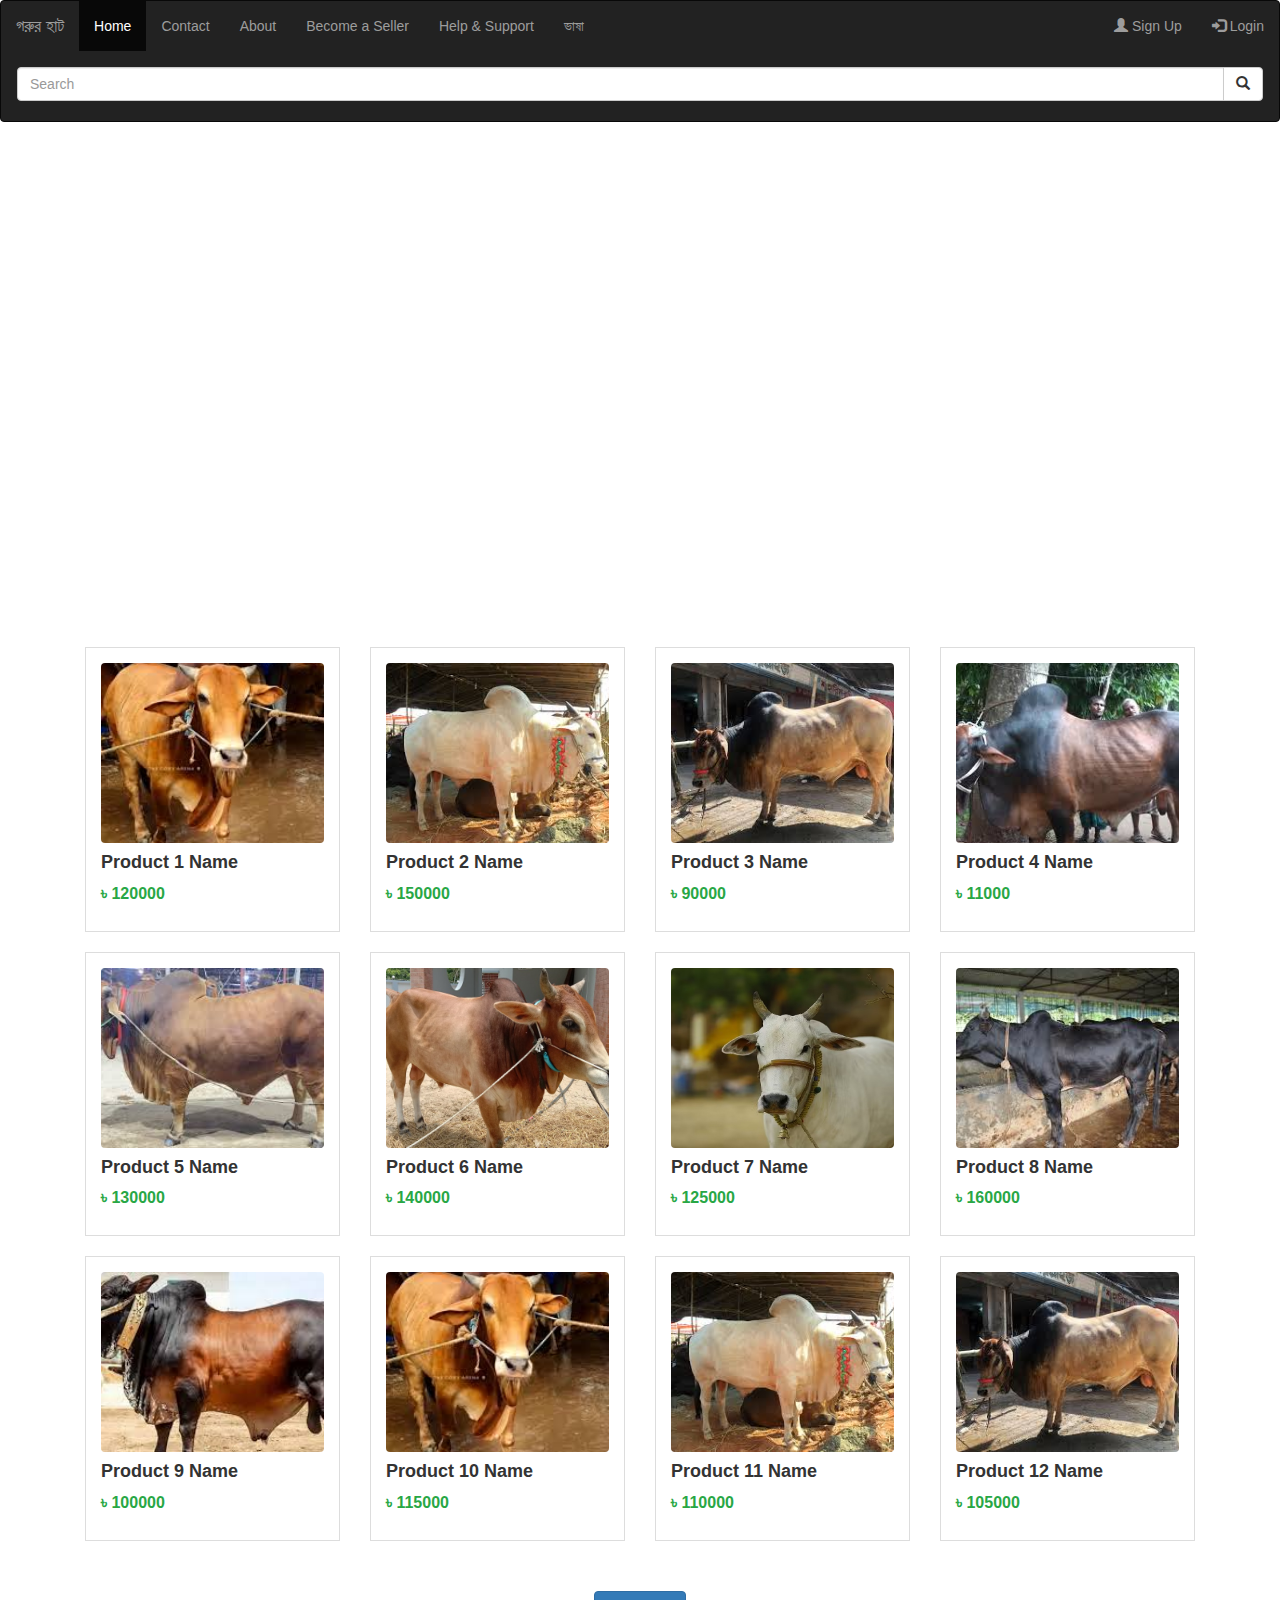
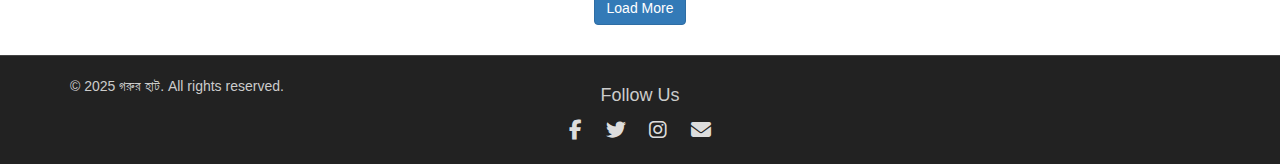
<file: index.html>
<!DOCTYPE html>
<html lang="en">
<head>
	<meta charset="UTF-8">
	<meta http-equiv="X-UA-Compatible" content="IE=edge">
	<meta name="viewport" content="width=device-width, initial-scale=1.0">
	<title>গরুর হাট</title>
	<link rel="stylesheet" href="style.css">
	<link rel="stylesheet" href="https://maxcdn.bootstrapcdn.com/bootstrap/3.4.1/css/bootstrap.min.css">
	<script src="https://ajax.googleapis.com/ajax/libs/jquery/3.7.1/jquery.min.js"></script>
	<script src="https://maxcdn.bootstrapcdn.com/bootstrap/3.4.1/js/bootstrap.min.js"></script>
	<link rel="shortcut icon" href="goruHat.jpg" type="image/x-icon">
	<link rel="stylesheet" href="https://cdnjs.cloudflare.com/ajax/libs/font-awesome/6.4.0/css/all.min.css" />
</head>
<body>
	<nav class="navbar navbar-inverse">
		<div class="container-fluid">
			<div class="navbar-header">
				<a class="navbar-brand" href="index.html">গরুর হাট</a>
			</div>
			<ul class="nav navbar-nav">
				<li class="active"><a href="index.html">Home</a></li>
				<li><a href="contact.html">Contact</a></li>
				<li><a href="about.html">About</a></li>
				<li><a href="becomeAseller.html">Become a Seller</a></li>
				<li><a href="helpSupport.html">Help & Support</a></li>
				<li><a href="#">ভাষা</a></li>
			</ul>
			<ul class="nav navbar-nav navbar-right">
  				<li><a href="#" data-toggle="modal" data-target="#signupModal"><span class="glyphicon glyphicon-user"></span> Sign Up</a></li>
  				<li><a href="#" data-toggle="modal" data-target="#loginModal"><span class="glyphicon glyphicon-log-in"></span> Login</a></li>
			</ul>

		</div>
		<form class="navbar navbar-brand" action="/action_page.php">
			<div class="input-group">
				<input type="text" class="form-control" placeholder="Search" name="search">
				<div class="input-group-btn">
					<button class="btn btn-default" type="submit">
						<i class="glyphicon glyphicon-search"></i>
					</button>
				</div>
			</div>
		</form>
	</nav>

	<div class="body">
		<!-- Advertisement -->
		<div class="advertizement">
			<iframe src="https://media0.giphy.com/media/v1.Y2lkPTc5MGI3NjExY296eWtrcDJhNGg1ZmR5ZTc3cGRqa3g1a3V3ZXljZnFtcHU2ZmppMyZlcD12MV9pbnRlcm5hbF9naWZfYnlfaWQmY3Q9Zw/XrbRIMmrPU5DsExb6o/giphy.gif" width="100%" height="500" frameborder="0" allowfullscreen></iframe>
		</div>

		<!-- Product Section -->
		<div class="products container">
			<div class="row">
				<!-- Repeatable Product Card -->
				<!-- Just replicate this block with different data for more items -->
				<!-- 12+ products shown, but only 12 visible at first -->
				<!-- Product cards (1 to 12 shown by script) -->
				<!-- Add as many as you want -->
				<div class="col-sm-3">
					<div class="product-card">
						<img class="image img-responsive" src="download (1).jpg" alt="Product 1">
						<h4 class="product-name">Product 1 Name</h4>
						<p class="product-price">৳ 120000</p>
					</div>
				</div>
				<div class="col-sm-3">
					<div class="product-card">
						<img class="image img-responsive" src="download (2).jpg" alt="Product 2">
						<h4 class="product-name">Product 2 Name</h4>
						<p class="product-price">৳ 150000</p>
					</div>
				</div>
				<div class="col-sm-3">
					<div class="product-card">
						<img class="image img-responsive" src="download (3).jpg" alt="Product 3">
						<h4 class="product-name">Product 3 Name</h4>
						<p class="product-price">৳ 90000</p>
					</div>
				</div>
				<div class="col-sm-3">
					<div class="product-card">
						<img class="image img-responsive" src="download (4).jpg" alt="Product 4">
						<h4 class="product-name">Product 4 Name</h4>
						<p class="product-price">৳ 11000</p>
					</div>
				</div>
				<div class="col-sm-3">
					<div class="product-card">
						<img class="image img-responsive" src="download.jpg" alt="Product 5">
						<h4 class="product-name">Product 5 Name</h4>
						<p class="product-price">৳ 130000</p>
					</div>
				</div>
				<div class="col-sm-3">
					<div class="product-card">
						<img class="image img-responsive" src="goru.jpeg" alt="Product 6">
						<h4 class="product-name">Product 6 Name</h4>
						<p class="product-price">৳ 140000</p>
					</div>
				</div>
				<div class="col-sm-3">
					<div class="product-card">
						<img class="image img-responsive" src="goru1.jpg" alt="Product 7">
						<h4 class="product-name">Product 7 Name</h4>
						<p class="product-price">৳ 125000</p>
					</div>
				</div>
				<div class="col-sm-3">
					<div class="product-card">
						<img class="image img-responsive" src="images (1).jpg" alt="Product 8">
						<h4 class="product-name">Product 8 Name</h4>
						<p class="product-price">৳ 160000</p>
					</div>
				</div>
				<div class="col-sm-3">
					<div class="product-card">
						<img class="image img-responsive" src="images.jpg" alt="Product 9">
						<h4 class="product-name">Product 9 Name</h4>
						<p class="product-price">৳ 100000</p>
					</div>
				</div>
				<div class="col-sm-3">
					<div class="product-card">
						<img class="image img-responsive" src="download (1).jpg" alt="Product 10">
						<h4 class="product-name">Product 10 Name</h4>
						<p class="product-price">৳ 115000</p>
					</div>
				</div>
				<div class="col-sm-3">
					<div class="product-card">
						<img class="image img-responsive" src="download (2).jpg" alt="Product 11">
						<h4 class="product-name">Product 11 Name</h4>
						<p class="product-price">৳ 110000</p>
					</div>
				</div>
				<div class="col-sm-3">
					<div class="product-card">
						<img class="image img-responsive" src="download (3).jpg" alt="Product 12">
						<h4 class="product-name">Product 12 Name</h4>
						<p class="product-price">৳ 105000</p>
					</div>
				</div>

				<div class="col-sm-3">
					<div class="product-card">
						<img class="image img-responsive" src="download (1).jpg" alt="Product 1">
						<h4 class="product-name">Product 1 Name</h4>
						<p class="product-price">৳ 120000</p>
					</div>
				</div>
				<div class="col-sm-3">
					<div class="product-card">
						<img class="image img-responsive" src="download (2).jpg" alt="Product 2">
						<h4 class="product-name">Product 2 Name</h4>
						<p class="product-price">৳ 150000</p>
					</div>
				</div>
				<div class="col-sm-3">
					<div class="product-card">
						<img class="image img-responsive" src="download (3).jpg" alt="Product 3">
						<h4 class="product-name">Product 3 Name</h4>
						<p class="product-price">৳ 90000</p>
					</div>
				</div>
				<div class="col-sm-3">
					<div class="product-card">
						<img class="image img-responsive" src="download (4).jpg" alt="Product 4">
						<h4 class="product-name">Product 4 Name</h4>
						<p class="product-price">৳ 11000</p>
					</div>
				</div>
				<div class="col-sm-3">
					<div class="product-card">
						<img class="image img-responsive" src="download.jpg" alt="Product 5">
						<h4 class="product-name">Product 5 Name</h4>
						<p class="product-price">৳ 130000</p>
					</div>
				</div>
				<div class="col-sm-3">
					<div class="product-card">
						<img class="image img-responsive" src="goru.jpeg" alt="Product 6">
						<h4 class="product-name">Product 6 Name</h4>
						<p class="product-price">৳ 140000</p>
					</div>
				</div>
				<div class="col-sm-3">
					<div class="product-card">
						<img class="image img-responsive" src="goru1.jpg" alt="Product 7">
						<h4 class="product-name">Product 7 Name</h4>
						<p class="product-price">৳ 125000</p>
					</div>
				</div>
				<div class="col-sm-3">
					<div class="product-card">
						<img class="image img-responsive" src="images (1).jpg" alt="Product 8">
						<h4 class="product-name">Product 8 Name</h4>
						<p class="product-price">৳ 160000</p>
					</div>
				</div>
				<div class="col-sm-3">
					<div class="product-card">
						<img class="image img-responsive" src="images.jpg" alt="Product 9">
						<h4 class="product-name">Product 9 Name</h4>
						<p class="product-price">৳ 100000</p>
					</div>
				</div>
				<div class="col-sm-3">
					<div class="product-card">
						<img class="image img-responsive" src="download (1).jpg" alt="Product 10">
						<h4 class="product-name">Product 10 Name</h4>
						<p class="product-price">৳ 115000</p>
					</div>
				</div>
				<div class="col-sm-3">
					<div class="product-card">
						<img class="image img-responsive" src="download (2).jpg" alt="Product 11">
						<h4 class="product-name">Product 11 Name</h4>
						<p class="product-price">৳ 110000</p>
					</div>
				</div>
				<div class="col-sm-3">
					<div class="product-card">
						<img class="image img-responsive" src="download (3).jpg" alt="Product 12">
						<h4 class="product-name">Product 12 Name</h4>
						<p class="product-price">৳ 105000</p>
					</div>
				</div>


				<div class="col-sm-3">
					<div class="product-card">
						<img class="image img-responsive" src="download (1).jpg" alt="Product 1">
						<h4 class="product-name">Product 1 Name</h4>
						<p class="product-price">৳ 120000</p>
					</div>
				</div>
				<div class="col-sm-3">
					<div class="product-card">
						<img class="image img-responsive" src="download (2).jpg" alt="Product 2">
						<h4 class="product-name">Product 2 Name</h4>
						<p class="product-price">৳ 150000</p>
					</div>
				</div>
				<div class="col-sm-3">
					<div class="product-card">
						<img class="image img-responsive" src="download (3).jpg" alt="Product 3">
						<h4 class="product-name">Product 3 Name</h4>
						<p class="product-price">৳ 90000</p>
					</div>
				</div>
				<div class="col-sm-3">
					<div class="product-card">
						<img class="image img-responsive" src="download (4).jpg" alt="Product 4">
						<h4 class="product-name">Product 4 Name</h4>
						<p class="product-price">৳ 11000</p>
					</div>
				</div>
				<div class="col-sm-3">
					<div class="product-card">
						<img class="image img-responsive" src="download.jpg" alt="Product 5">
						<h4 class="product-name">Product 5 Name</h4>
						<p class="product-price">৳ 130000</p>
					</div>
				</div>
				<div class="col-sm-3">
					<div class="product-card">
						<img class="image img-responsive" src="goru.jpeg" alt="Product 6">
						<h4 class="product-name">Product 6 Name</h4>
						<p class="product-price">৳ 140000</p>
					</div>
				</div>
				<div class="col-sm-3">
					<div class="product-card">
						<img class="image img-responsive" src="goru1.jpg" alt="Product 7">
						<h4 class="product-name">Product 7 Name</h4>
						<p class="product-price">৳ 125000</p>
					</div>
				</div>
				<div class="col-sm-3">
					<div class="product-card">
						<img class="image img-responsive" src="images (1).jpg" alt="Product 8">
						<h4 class="product-name">Product 8 Name</h4>
						<p class="product-price">৳ 160000</p>
					</div>
				</div>
				<div class="col-sm-3">
					<div class="product-card">
						<img class="image img-responsive" src="images.jpg" alt="Product 9">
						<h4 class="product-name">Product 9 Name</h4>
						<p class="product-price">৳ 100000</p>
					</div>
				</div>
				<div class="col-sm-3">
					<div class="product-card">
						<img class="image img-responsive" src="download (1).jpg" alt="Product 10">
						<h4 class="product-name">Product 10 Name</h4>
						<p class="product-price">৳ 115000</p>
					</div>
				</div>
				<div class="col-sm-3">
					<div class="product-card">
						<img class="image img-responsive" src="download (2).jpg" alt="Product 11">
						<h4 class="product-name">Product 11 Name</h4>
						<p class="product-price">৳ 110000</p>
					</div>
				</div>
				<div class="col-sm-3">
					<div class="product-card">
						<img class="image img-responsive" src="download (3).jpg" alt="Product 12">
						<h4 class="product-name">Product 12 Name</h4>
						<p class="product-price">৳ 105000</p>
					</div>
				</div>

				<!-- Add more products here if needed -->
			</div>
		</div>

		<!-- Load More Button -->
		<div class="text-center" style="margin: 30px;">
			<button id="loadMoreBtn" class="btn btn-primary">Load More</button>
		</div>
	</div>

	<footer class="footerPart">
		<div class="container">
			<div class="row" style="align-items:center;">
				<div class="col-sm-4">
					<p>© 2025 গরুর হাট. All rights reserved.</p>
				</div>
				<div class="col-sm-4 text-center">
					<h4 style="color:#ccc; margin-bottom:10px;">Follow Us</h4>
					<a href="https://facebook.com" target="_blank" class="social-icon"><i class="fab fa-facebook-f"></i></a>
					<a href="https://twitter.com" target="_blank" class="social-icon"><i class="fab fa-twitter"></i></a>
					<a href="https://instagram.com" target="_blank" class="social-icon"><i class="fab fa-instagram"></i></a>
					<a href="mailto:gorurhat0@gmail.com" class="social-icon"><i class="fas fa-envelope"></i></a>
				</div>
			</div>
		</div>
	</footer>

	<!-- Chatbot Modal -->
	<div id="chatbotModal" class="modal fade" tabindex="-1" role="dialog" aria-labelledby="chatbotModalLabel" aria-hidden="true">
		<div class="modal-dialog">
			<div class="modal-content">
				<div class="modal-header">
					<button type="button" class="close" data-dismiss="modal" aria-label="Close">&times;</button>
					<h4 class="modal-title" id="chatbotModalLabel"><i class="fas fa-robot"></i> Chat with Us</h4>
				</div>
				<div class="modal-body">
					<p>Hello! How can we assist you?</p>
					<form id="chatForm">
						<div class="form-group">
							<label for="userName">Your Name</label>
							<input type="text" id="userName" class="form-control" placeholder="Enter your name" required>
						</div>
						<div class="form-group">
							<label for="userMessage">Message</label>
							<textarea id="userMessage" class="form-control" rows="4" placeholder="Type your message..." required></textarea>
						</div>
					</form>
				</div>
				<div class="modal-footer">
					<button type="submit" form="chatForm" class="btn btn-primary">Send</button>
					<button type="button" class="btn btn-default" data-dismiss="modal">Close</button>
				</div>
			</div>
		</div>
	</div>


<!-- Sign Up Modal -->
<div id="signupModal" class="modal fade" role="dialog" tabindex="-1">
  <div class="modal-dialog">
    <div class="modal-content">
      <form>
        <div class="modal-header">
          <button type="button" class="close" data-dismiss="modal">&times;</button>
          <h4 class="modal-title">Sign Up</h4>
        </div>
        <div class="modal-body">
          <div class="form-group">
            <label>Full Name</label>
            <input type="text" class="form-control" placeholder="Enter your name" required>
          </div>
          <div class="form-group">
            <label>Email address</label>
            <input type="email" class="form-control" placeholder="Enter email" required>
          </div>
          <div class="form-group">
            <label>Mobile Number</label>
            <input type="tel" class="form-control" placeholder="01XXXXXXXXX" required>
          </div>
          <div class="form-group">
            <label>Create Password</label>
            <input type="password" class="form-control" placeholder="Create a password" required>
          </div>
          <div class="form-group">
            <label>Confirm Password</label>
            <input type="password" class="form-control" placeholder="Confirm your password" required>
          </div>
        </div>
        <div class="modal-footer">
          <button type="submit" class="btn btn-success">Sign Up</button>
          <button type="button" class="btn btn-link" data-toggle="modal" data-target="#loginModal" data-dismiss="modal">Already have an account? Login</button>
          <button type="button" class="btn btn-default" data-dismiss="modal">Close</button>
        </div>
      </form>
    </div>
  </div>
</div>

<!-- Login Modal -->
<div id="loginModal" class="modal fade" role="dialog" tabindex="-1">
  <div class="modal-dialog">
    <div class="modal-content">
      <form>
        <div class="modal-header">
          <button type="button" class="close" data-dismiss="modal">&times;</button>
          <h4 class="modal-title">Login</h4>
        </div>
        <div class="modal-body">
          <div class="form-group">
            <label>Email or Phone</label>
            <input type="text" class="form-control" placeholder="Enter email or phone" required>
          </div>
          <div class="form-group">
            <label>Password</label>
            <input type="password" class="form-control" placeholder="Enter password" required>
          </div>
        </div>
        <div class="modal-footer">
          <button type="submit" class="btn btn-primary">Login</button>
          <button type="button" class="btn btn-link" data-toggle="modal" data-target="#signupModal" data-dismiss="modal">Don't have an account? Sign Up</button>
          <button type="button" class="btn btn-default" data-dismiss="modal">Close</button>
        </div>
      </form>
    </div>
  </div>
</div>



	<!-- Load More Script -->
	<script>
		$(document).ready(function () {
			let productsPerPage = 12;
			let currentShown = productsPerPage;

			$('.product-card').parent().hide();
			$('.product-card').parent().slice(0, productsPerPage).show();

			$('#loadMoreBtn').click(function () {
				$('.product-card').parent().slice(currentShown, currentShown + productsPerPage).slideDown();
				currentShown += productsPerPage;

				if (currentShown >= $('.product-card').length) {
					$('#loadMoreBtn').fadeOut();
				}
			});
		});
	</script>

	<!-- Chat Form Script -->
	<script>
		$(document).ready(function () {
			$('#chatbotBtn').click(function () {
				$('#chatbotModal').modal('show');
			});

			$('#chatForm').submit(function (e) {
				e.preventDefault();
				var name = $('#userName').val().trim();
				var message = $('#userMessage').val().trim();

				if (name && message) {
					alert('Thank you, ' + name + '! Your message has been sent.');
					$('#chatForm')[0].reset();
					$('#chatbotModal').modal('hide');
				} else {
					alert('Please fill out both fields.');
				}
			});
		});
	</script>

</body>
</html>
</file>
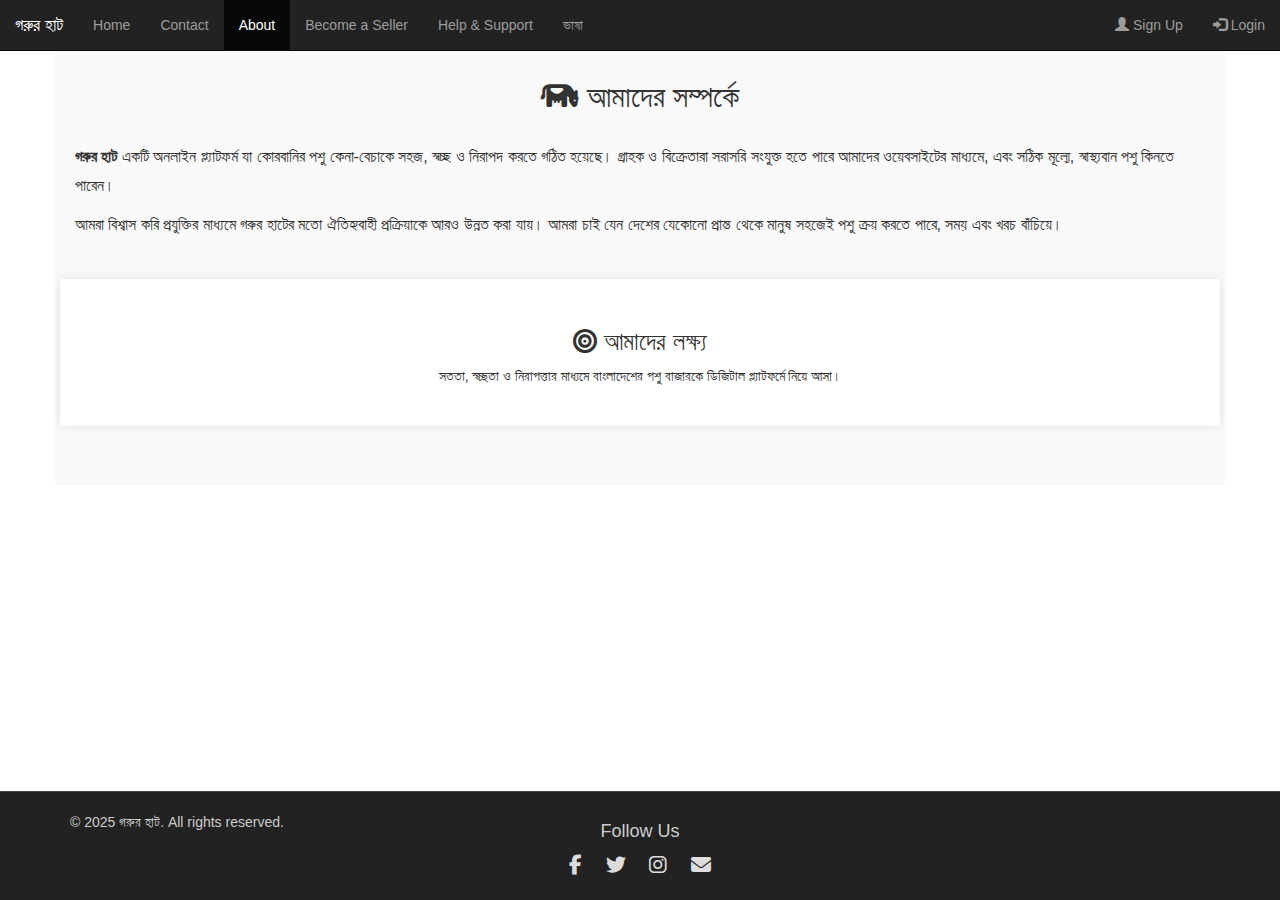
<file: about.html>
<!DOCTYPE html>
<html lang="bn">
<head>
    <meta charset="UTF-8">
    <title>About Us | গরুর হাট</title>
    <meta name="viewport" content="width=device-width, initial-scale=1">
    <link rel="shortcut icon" href="goruHat.jpg" type="image/x-icon">
    <link rel="stylesheet" href="https://maxcdn.bootstrapcdn.com/bootstrap/3.4.1/css/bootstrap.min.css">
    <link rel="stylesheet" href="https://cdnjs.cloudflare.com/ajax/libs/font-awesome/6.4.0/css/all.min.css">
    <link rel="stylesheet" href="styleA.css">
</head>
<body>

<!-- Navbar -->
<nav class="navbar navbar-inverse navbar-fixed-top">
	<div class="container-fluid">
		<div class="navbar-header">
			<a class="navbar-brand" href="index.html">গরুর হাট</a>
		</div>
		<ul class="nav navbar-nav">
			<li><a href="index.html">Home</a></li>
			<li><a href="contact.html">Contact</a></li>
			<li class="active"><a href="#">About</a></li>
			<li><a href="becomeAseller.html">Become a Seller</a></li>
			<li><a href="helpSupport.html">Help & Support</a></li>
			<li><a href="#">ভাষা</a></li>
		</ul>
        <ul class="nav navbar-nav navbar-right">
  				<li><a href="#" data-toggle="modal" data-target="#signupModal"><span class="glyphicon glyphicon-user"></span> Sign Up</a></li>
  				<li><a href="#" data-toggle="modal" data-target="#loginModal"><span class="glyphicon glyphicon-log-in"></span> Login</a></li>
			</ul>
	</div>
</nav>

<!-- About Section -->
<div class="container about-section">
    <h2 class="text-center"><i class="fas fa-cow"></i> আমাদের সম্পর্কে</h2>
    <div class="row">
        <div class="col-md-12 about-content">
            <p><strong>গরুর হাট</strong> একটি অনলাইন প্ল্যাটফর্ম যা কোরবানির পশু কেনা-বেচাকে সহজ, স্বচ্ছ ও নিরাপদ করতে গঠিত হয়েছে। গ্রাহক ও বিক্রেতারা সরাসরি সংযুক্ত হতে পারে আমাদের ওয়েবসাইটের মাধ্যমে, এবং সঠিক মূল্যে, স্বাস্থ্যবান পশু কিনতে পারেন।</p>

            <p>আমরা বিশ্বাস করি প্রযুক্তির মাধ্যমে গরুর হাটের মতো ঐতিহ্যবাহী প্রক্রিয়াকে আরও উন্নত করা যায়। আমরা চাই যেন দেশের যেকোনো প্রান্ত থেকে মানুষ সহজেই পশু ক্রয় করতে পারে, সময় এবং খরচ বাঁচিয়ে।</p>
        </div>
    </div>

    <div class="row mission-box text-center">
        <h3><i class="fas fa-bullseye"></i> আমাদের লক্ষ্য</h3>
        <p>সততা, স্বচ্ছতা ও নিরাপত্তার মাধ্যমে বাংলাদেশের পশু বাজারকে ডিজিটাল প্ল্যাটফর্মে নিয়ে আসা।</p>
    </div>
</div>

<!-- Footer -->
<footer class="footerPart">
		<div class="container">
			<div class="row" style="align-items:center;">
				<div class="col-sm-4">
					<p>© 2025 গরুর হাট. All rights reserved.</p>
				</div>
				<div class="col-sm-4 text-center">
					<h4 style="color:#ccc; margin-bottom:10px;">Follow Us</h4>
					<a href="https://facebook.com" target="_blank" class="social-icon"><i class="fab fa-facebook-f"></i></a>
					<a href="https://twitter.com" target="_blank" class="social-icon"><i class="fab fa-twitter"></i></a>
					<a href="https://instagram.com" target="_blank" class="social-icon"><i class="fab fa-instagram"></i></a>
					<a href="mailto:gorurhat0@gmail.com" class="social-icon"><i class="fas fa-envelope"></i></a>
				</div>
			</div>
		</div>
	</footer>

    <!-- Sign Up Modal -->
<div id="signupModal" class="modal fade" role="dialog" tabindex="-1">
  <div class="modal-dialog">
    <div class="modal-content">
      <form>
        <div class="modal-header">
          <button type="button" class="close" data-dismiss="modal">&times;</button>
          <h4 class="modal-title">Sign Up</h4>
        </div>
        <div class="modal-body">
          <div class="form-group">
            <label>Full Name</label>
            <input type="text" class="form-control" placeholder="Enter your name" required>
          </div>
          <div class="form-group">
            <label>Email address</label>
            <input type="email" class="form-control" placeholder="Enter email" required>
          </div>
          <div class="form-group">
            <label>Mobile Number</label>
            <input type="tel" class="form-control" placeholder="01XXXXXXXXX" required>
          </div>
          <div class="form-group">
            <label>Create Password</label>
            <input type="password" class="form-control" placeholder="Create a password" required>
          </div>
          <div class="form-group">
            <label>Confirm Password</label>
            <input type="password" class="form-control" placeholder="Confirm your password" required>
          </div>
        </div>
        <div class="modal-footer">
          <button type="submit" class="btn btn-success">Sign Up</button>
          <button type="button" class="btn btn-link" data-toggle="modal" data-target="#loginModal" data-dismiss="modal">Already have an account? Login</button>
          <button type="button" class="btn btn-default" data-dismiss="modal">Close</button>
        </div>
      </form>
    </div>
  </div>
</div>

<!-- Login Modal -->
<div id="loginModal" class="modal fade" role="dialog" tabindex="-1">
  <div class="modal-dialog">
    <div class="modal-content">
      <form>
        <div class="modal-header">
          <button type="button" class="close" data-dismiss="modal">&times;</button>
          <h4 class="modal-title">Login</h4>
        </div>
        <div class="modal-body">
          <div class="form-group">
            <label>Email or Phone</label>
            <input type="text" class="form-control" placeholder="Enter email or phone" required>
          </div>
          <div class="form-group">
            <label>Password</label>
            <input type="password" class="form-control" placeholder="Enter password" required>
          </div>
        </div>
        <div class="modal-footer">
          <button type="submit" class="btn btn-primary">Login</button>
          <button type="button" class="btn btn-link" data-toggle="modal" data-target="#signupModal" data-dismiss="modal">Don't have an account? Sign Up</button>
          <button type="button" class="btn btn-default" data-dismiss="modal">Close</button>
        </div>
      </form>
    </div>
  </div>
</div>


<!-- Scripts -->
<script src="https://ajax.googleapis.com/ajax/libs/jquery/3.7.1/jquery.min.js"></script>
<script src="https://maxcdn.bootstrapcdn.com/bootstrap/3.4.1/js/bootstrap.min.js"></script>

</body>
</html>
</file>
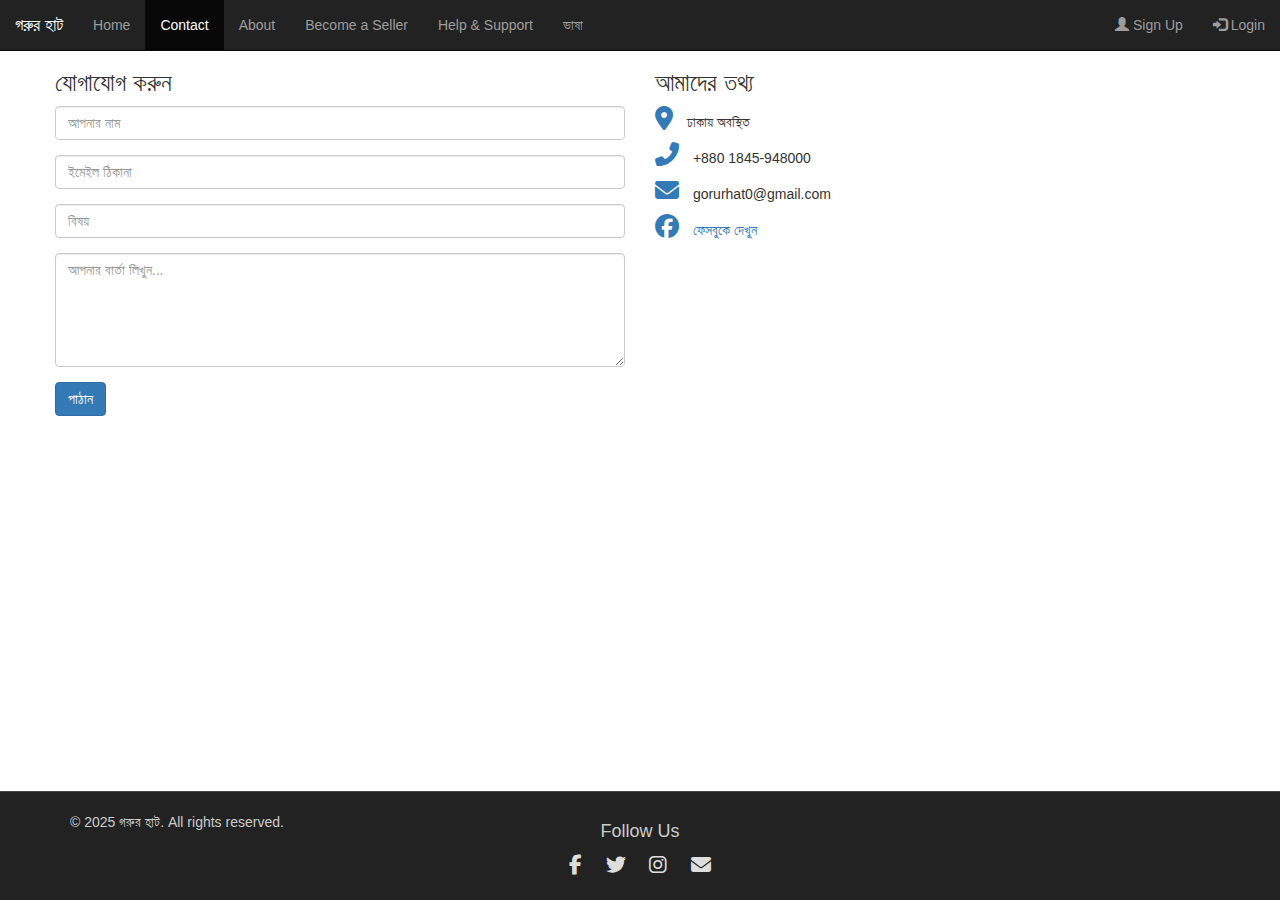
<file: contact.html>
<!DOCTYPE html>
<html lang="bn">
<head>
    <meta charset="UTF-8">
    <title>Contact Us | গরুর হাট</title>
    <meta name="viewport" content="width=device-width, initial-scale=1">
    <link rel="shortcut icon" href="goruHat.jpg" type="image/x-icon">
    <link rel="stylesheet" href="https://maxcdn.bootstrapcdn.com/bootstrap/3.4.1/css/bootstrap.min.css">
    <link rel="stylesheet" href="https://cdnjs.cloudflare.com/ajax/libs/font-awesome/6.4.0/css/all.min.css">
    <link rel="stylesheet" href="styleC.css">
</head>
<body>

<!-- Navbar -->
<nav class="navbar navbar-inverse navbar-fixed-top">
	<div class="container-fluid">
		<div class="navbar-header">
			<a class="navbar-brand" href="index.html">গরুর হাট</a>
		</div>
		<ul class="nav navbar-nav">
			<li><a href="index.html">Home</a></li>
			<li class="active"><a href="contact.html">Contact</a></li>
			<li><a href="about.html">About</a></li>
			<li><a href="becomeAseller.html">Become a Seller</a></li>
			<li><a href="helpSupport.html">Help & Support</a></li>
			<li><a href="#">ভাষা</a></li>
		</ul>
        <ul class="nav navbar-nav navbar-right">
  				<li><a href="#" data-toggle="modal" data-target="#signupModal"><span class="glyphicon glyphicon-user"></span> Sign Up</a></li>
  				<li><a href="#" data-toggle="modal" data-target="#loginModal"><span class="glyphicon glyphicon-log-in"></span> Login</a></li>
			</ul>
	</div>
</nav>

<!-- Contact Section -->
<div class="container contact-section">
    <div class="row">
        <div class="col-md-6">
            <h3>যোগাযোগ করুন</h3>
            <form id="contactForm">
                <input type="text" name="name" class="form-control" placeholder="আপনার নাম" required>
                <input type="email" name="email" class="form-control" placeholder="ইমেইল ঠিকানা" required>
                <input type="text" name="subject" class="form-control" placeholder="বিষয়" required>
                <textarea name="message" class="form-control" rows="5" placeholder="আপনার বার্তা লিখুন..." required></textarea>
                <button type="submit" class="btn btn-primary">পাঠান</button>
            </form>

            <div id="formMessage" style="margin-top:10px;"></div>

        </div>
        <div class="col-md-6 contact-info">
            <h3>আমাদের তথ্য</h3>
            <p><i class="fas fa-map-marker-alt"></i> ঢাকায় অবস্থিত</p>
            <p><i class="fas fa-phone-alt"></i> +880 1845-948000</p>
            <p><i class="fas fa-envelope"></i> gorurhat0@gmail.com</p>
            <p><i class="fab fa-facebook"></i> <a href="https://facebook.com" target="_blank">ফেসবুকে দেখুন</a></p>
        </div>
    </div>
</div>

<!-- Footer -->
<footer class="footerPart">
		<div class="container">
			<div class="row" style="align-items:center;">
				<div class="col-sm-4">
					<p>© 2025 গরুর হাট. All rights reserved.</p>
				</div>
				<div class="col-sm-4 text-center">
					<h4 style="color:#ccc; margin-bottom:10px;">Follow Us</h4>
					<a href="https://facebook.com" target="_blank" class="social-icon"><i class="fab fa-facebook-f"></i></a>
					<a href="https://twitter.com" target="_blank" class="social-icon"><i class="fab fa-twitter"></i></a>
					<a href="https://instagram.com" target="_blank" class="social-icon"><i class="fab fa-instagram"></i></a>
					<a href="mailto:gorurhat0@gmail.com" class="social-icon"><i class="fas fa-envelope"></i></a>
				</div>
			</div>
		</div>
	</footer>

<!-- Sign Up Modal -->
<div id="signupModal" class="modal fade" role="dialog" tabindex="-1">
  <div class="modal-dialog">
    <div class="modal-content">
      <form>
        <div class="modal-header">
          <button type="button" class="close" data-dismiss="modal">&times;</button>
          <h4 class="modal-title">Sign Up</h4>
        </div>
        <div class="modal-body">
          <div class="form-group">
            <label>Full Name</label>
            <input type="text" class="form-control" placeholder="Enter your name" required>
          </div>
          <div class="form-group">
            <label>Email address</label>
            <input type="email" class="form-control" placeholder="Enter email" required>
          </div>
          <div class="form-group">
            <label>Mobile Number</label>
            <input type="tel" class="form-control" placeholder="01XXXXXXXXX" required>
          </div>
          <div class="form-group">
            <label>Create Password</label>
            <input type="password" class="form-control" placeholder="Create a password" required>
          </div>
          <div class="form-group">
            <label>Confirm Password</label>
            <input type="password" class="form-control" placeholder="Confirm your password" required>
          </div>
        </div>
        <div class="modal-footer">
          <button type="submit" class="btn btn-success">Sign Up</button>
          <button type="button" class="btn btn-link" data-toggle="modal" data-target="#loginModal" data-dismiss="modal">Already have an account? Login</button>
          <button type="button" class="btn btn-default" data-dismiss="modal">Close</button>
        </div>
      </form>
    </div>
  </div>
</div>

<!-- Login Modal -->
<div id="loginModal" class="modal fade" role="dialog" tabindex="-1">
  <div class="modal-dialog">
    <div class="modal-content">
      <form>
        <div class="modal-header">
          <button type="button" class="close" data-dismiss="modal">&times;</button>
          <h4 class="modal-title">Login</h4>
        </div>
        <div class="modal-body">
          <div class="form-group">
            <label>Email or Phone</label>
            <input type="text" class="form-control" placeholder="Enter email or phone" required>
          </div>
          <div class="form-group">
            <label>Password</label>
            <input type="password" class="form-control" placeholder="Enter password" required>
          </div>
        </div>
        <div class="modal-footer">
          <button type="submit" class="btn btn-primary">Login</button>
          <button type="button" class="btn btn-link" data-toggle="modal" data-target="#signupModal" data-dismiss="modal">Don't have an account? Sign Up</button>
          <button type="button" class="btn btn-default" data-dismiss="modal">Close</button>
        </div>
      </form>
    </div>
  </div>
</div>


<!-- Scripts -->
<script src="https://ajax.googleapis.com/ajax/libs/jquery/3.7.1/jquery.min.js"></script>
<script src="https://maxcdn.bootstrapcdn.com/bootstrap/3.4.1/js/bootstrap.min.js"></script>

<script>
    $('#contactForm').on('submit', function (e) {
    e.preventDefault();

    $.ajax({
        type: 'POST',
        url: 'sendMail.php',
        data: $(this).serialize(),
        success: function (response) {
            if (response.trim() === "success") {
                alert('আপনার বার্তা সফলভাবে পাঠানো হয়েছে!');
                $('#contactForm')[0].reset();
            } else if (response.trim() === "missing_fields") {
                alert("সব ঘর পূরণ করুন।");
            } else if (response.trim() === "mail_error") {
                alert("ইমেইল পাঠাতে সমস্যা হয়েছে।");
            } else {
                alert('সার্ভারে সমস্যা হয়েছে। অনুগ্রহ করে পরে আবার চেষ্টা করুন।');
            }
        },
        error: function () {
            alert('সার্ভারে সমস্যা হয়েছে। অনুগ্রহ করে পরে আবার চেষ্টা করুন।');
        }
    });
    });


</script>


</body>
</html>
</file>
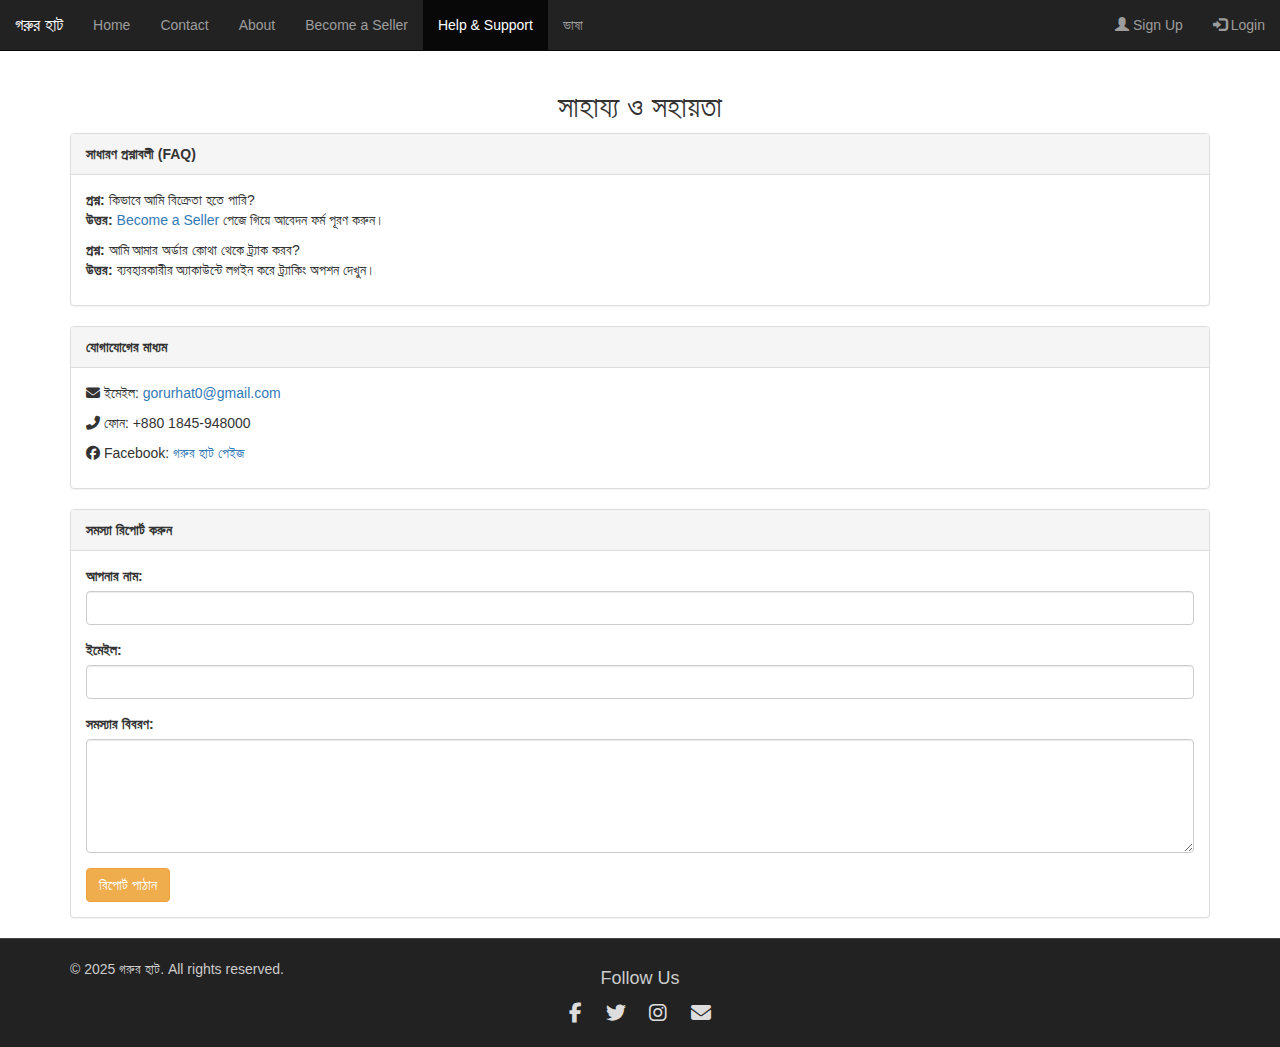
<file: helpSupport.html>
<!DOCTYPE html>
<html lang="bn">
<head>
    <meta charset="UTF-8">
    <title>Help & Support | গরুর হাট</title>
    <meta name="viewport" content="width=device-width, initial-scale=1">
    <link rel="shortcut icon" href="goruHat.jpg" type="image/x-icon">
    <link rel="stylesheet" href="https://maxcdn.bootstrapcdn.com/bootstrap/3.4.1/css/bootstrap.min.css">
    <link rel="stylesheet" href="https://cdnjs.cloudflare.com/ajax/libs/font-awesome/6.4.0/css/all.min.css">
    <link rel="stylesheet" href="styleC.css">
</head>
<body>

<!-- Navbar -->
<nav class="navbar navbar-inverse navbar-fixed-top">
	<div class="container-fluid">
		<div class="navbar-header">
			<a class="navbar-brand" href="index.html">গরুর হাট</a>
		</div>
		<ul class="nav navbar-nav">
			<li><a href="index.html">Home</a></li>
			<li><a href="contact.html">Contact</a></li>
			<li><a href="about.html">About</a></li>
			<li><a href="becomeAseller.html">Become a Seller</a></li>
			<li class="active"><a href="helpSupport.html">Help & Support</a></li>
			<li><a href="#">ভাষা</a></li>
		</ul>
        <ul class="nav navbar-nav navbar-right">
  			<li><a href="#" data-toggle="modal" data-target="#signupModal"><span class="glyphicon glyphicon-user"></span> Sign Up</a></li>
  			<li><a href="#" data-toggle="modal" data-target="#loginModal"><span class="glyphicon glyphicon-log-in"></span> Login</a></li>
		</ul>
	</div>
</nav>

<!-- Help & Support Content -->
<div class="container" style="margin-top:70px;">
    <h2 class="text-center">সাহায্য ও সহায়তা</h2>
    
    <div class="panel panel-default">
        <div class="panel-heading"><strong>সাধারণ প্রশ্নাবলী (FAQ)</strong></div>
        <div class="panel-body">
            <p><strong>প্রশ্ন:</strong> কিভাবে আমি বিক্রেতা হতে পারি?<br>
            <strong>উত্তর:</strong> <a href="becomeAseller.html">Become a Seller</a> পেজে গিয়ে আবেদন ফর্ম পূরণ করুন।</p>
            
            <p><strong>প্রশ্ন:</strong> আমি আমার অর্ডার কোথা থেকে ট্র্যাক করব?<br>
            <strong>উত্তর:</strong> ব্যবহারকারীর অ্যাকাউন্টে লগইন করে ট্র্যাকিং অপশন দেখুন।</p>
        </div>
    </div>

    <div class="panel panel-default">
        <div class="panel-heading"><strong>যোগাযোগের মাধ্যম</strong></div>
        <div class="panel-body">
            <p><i class="fas fa-envelope"></i> ইমেইল: <a href="mailto:gorurhat0@gmail.com">gorurhat0@gmail.com</a></p>
            <p><i class="fas fa-phone-alt"></i> ফোন: +880 1845-948000</p>
            <p><i class="fab fa-facebook"></i> Facebook: <a href="https://facebook.com" target="_blank">গরুর হাট পেইজ</a></p>
        </div>
    </div>

    <div class="panel panel-default">
        <div class="panel-heading"><strong>সমস্যা রিপোর্ট করুন</strong></div>
        <div class="panel-body">
            <form id="supportForm">
                <div class="form-group">
                    <label>আপনার নাম:</label>
                    <input type="text" name="name" class="form-control" required>
                </div>
                <div class="form-group">
                    <label>ইমেইল:</label>
                    <input type="email" name="email" class="form-control" required>
                </div>
                <div class="form-group">
                    <label>সমস্যার বিবরণ:</label>
                    <textarea name="issue" class="form-control" rows="5" required></textarea>
                </div>
                <button type="submit" class="btn btn-warning">রিপোর্ট পাঠান</button>
            </form>
        </div>
    </div>
</div>

<!-- Footer -->
<footer class="footerPart">
	<div class="container">
		<div class="row" style="align-items:center;">
			<div class="col-sm-4">
				<p>© 2025 গরুর হাট. All rights reserved.</p>
			</div>
			<div class="col-sm-4 text-center">
				<h4 style="color:#ccc; margin-bottom:10px;">Follow Us</h4>
				<a href="https://facebook.com" target="_blank" class="social-icon"><i class="fab fa-facebook-f"></i></a>
				<a href="https://twitter.com" target="_blank" class="social-icon"><i class="fab fa-twitter"></i></a>
				<a href="https://instagram.com" target="_blank" class="social-icon"><i class="fab fa-instagram"></i></a>
				<a href="mailto:gorurhat0@gmail.com" class="social-icon"><i class="fas fa-envelope"></i></a>
			</div>
		</div>
	</div>
</footer>

<!-- Sign Up Modal -->
<div id="signupModal" class="modal fade" role="dialog" tabindex="-1">
  <div class="modal-dialog">
    <div class="modal-content">
      <form>
        <div class="modal-header">
          <button type="button" class="close" data-dismiss="modal">&times;</button>
          <h4 class="modal-title">Sign Up</h4>
        </div>
        <div class="modal-body">
          <div class="form-group">
            <label>Full Name</label>
            <input type="text" class="form-control" placeholder="Enter your name" required>
          </div>
          <div class="form-group">
            <label>Email address</label>
            <input type="email" class="form-control" placeholder="Enter email" required>
          </div>
          <div class="form-group">
            <label>Mobile Number</label>
            <input type="tel" class="form-control" placeholder="01XXXXXXXXX" required>
          </div>
          <div class="form-group">
            <label>Create Password</label>
            <input type="password" class="form-control" placeholder="Create a password" required>
          </div>
          <div class="form-group">
            <label>Confirm Password</label>
            <input type="password" class="form-control" placeholder="Confirm your password" required>
          </div>
        </div>
        <div class="modal-footer">
          <button type="submit" class="btn btn-success">Sign Up</button>
          <button type="button" class="btn btn-link" data-toggle="modal" data-target="#loginModal" data-dismiss="modal">Already have an account? Login</button>
          <button type="button" class="btn btn-default" data-dismiss="modal">Close</button>
        </div>
      </form>
    </div>
  </div>
</div>

<!-- Login Modal -->
<div id="loginModal" class="modal fade" role="dialog" tabindex="-1">
  <div class="modal-dialog">
    <div class="modal-content">
      <form>
        <div class="modal-header">
          <button type="button" class="close" data-dismiss="modal">&times;</button>
          <h4 class="modal-title">Login</h4>
        </div>
        <div class="modal-body">
          <div class="form-group">
            <label>Email or Phone</label>
            <input type="text" class="form-control" placeholder="Enter email or phone" required>
          </div>
          <div class="form-group">
            <label>Password</label>
            <input type="password" class="form-control" placeholder="Enter password" required>
          </div>
        </div>
        <div class="modal-footer">
          <button type="submit" class="btn btn-primary">Login</button>
          <button type="button" class="btn btn-link" data-toggle="modal" data-target="#signupModal" data-dismiss="modal">Don't have an account? Sign Up</button>
          <button type="button" class="btn btn-default" data-dismiss="modal">Close</button>
        </div>
      </form>
    </div>
  </div>
</div>

<!-- Scripts -->
<script src="https://ajax.googleapis.com/ajax/libs/jquery/3.7.1/jquery.min.js"></script>
<script src="https://maxcdn.bootstrapcdn.com/bootstrap/3.4.1/js/bootstrap.min.js"></script>
<script>
    $('#supportForm').on('submit', function (e) {
        e.preventDefault();
        alert('আপনার রিপোর্ট সফলভাবে পাঠানো হয়েছে!');
        this.reset();
    });
</script>

</body>
</html>
</file>
<file: style.css>
@import url('https://fonts.googleapis.com/css?family=Montserrat:400,800');

* {
	margin: 0;
}
body{
    width: 100%;
}
.products .row {
    /* Ensure no extra spacing that breaks alignment */
    margin-left: 0;
    margin-right: 0;
  }
  
  .product-card {
    border: 1px solid #ddd;
    padding: 15px;
    margin-bottom: 20px;
    background-color: #fff;
    height: 100%; /* Let the card take full height of the column */
    display: flex;
    flex-direction: column;
    justify-content: space-between; /* Keep spacing consistent */
    box-sizing: border-box;
    transition: box-shadow 0.3s ease;
  }
  
  .product-card:hover {
    box-shadow: 0 0 10px rgba(0,0,0,0.2);
  }
  
  .product-card .image {
    max-width: 100%;
    height: 180px; /* fixed image height for consistency */
    object-fit: cover; /* maintain aspect ratio & cover the box */
    margin-bottom: 10px;
    border-radius: 4px;
  }
  
  .product-name {
    font-weight: bold;
    font-size: 18px;
    margin: 0 0 5px 0;
    color: #333;
    flex-grow: 1; /* Let name take available space */
  }
  
  .product-price {
    color: #28a745;
    font-size: 16px;
    font-weight: 600;
    margin-top: 5px;
  }
  
  .footerPart {
    background-color: #222;
    color: #ccc;
    padding: 20px 0;
    font-size: 14px;
    border-top: 1px solid #444;
  }
  
  .footerPart p {
    margin: 0;
  }
  
  .social-icon {
    color: #ddd;
    font-size: 20px;
    margin: 0 10px;
    text-decoration: none;
    display: inline-block;
    transition: color 0.3s ease;
  }
  
  .social-icon:hover {
    color: #28a745;
  }
.advertizement{
    width: 100%;
    
}
  
/*-----------------Chatbot-----------------------*/
</file>
<file: styleA.css>
html, body {
    margin: 0;
    padding: 0;
    height: 100%;
}

body {
    display: flex;
    flex-direction: column;
}
.about-section {
    padding: 60px 20px;
    background: #f9f9f9;
}
.about-section h2 {
    margin-bottom: 30px;
}
.about-content {
    font-size: 16px;
    line-height: 1.8;
}
.mission-box {
    background: white;
    padding: 30px;
    margin-top: 30px;
    box-shadow: 0 0 10px rgba(0,0,0,0.1);
}

.footerPart {
    background-color: #222;
    color: #ccc;
    padding: 20px 0;
    font-size: 14px;
    border-top: 1px solid #444;
    margin-top: auto;
  }
  
  .footerPart p {
    margin: 0;
  }
  
  .social-icon {
    color: #ddd;
    font-size: 20px;
    margin: 0 10px;
    text-decoration: none;
    display: inline-block;
    transition: color 0.3s ease;
  }
  
  .social-icon:hover {
    color: #28a745;
  }
</file>
<file: styleC.css>
*{
    margin: 0px;
}
html, body {
    margin: 0;
    padding: 0;
    height: 100%;
}
body {
    display: flex;
    flex-direction: column;
}
.contact-section {
    padding: 50px 0;
}
.contact-info i {
    font-size: 24px;
    color: #337ab7;
    margin-right: 10px;
}
.contact-info p {
    margin: 10px 0;
}
.form-control {
    margin-bottom: 15px;
}
.footerPart {
    background-color: #222;
    color: #ccc;
    padding: 20px 0;
    font-size: 14px;
    border-top: 1px solid #444;
    margin-top: auto;
  }
  
  .footerPart p {
    margin: 0;
  }
  
  .social-icon {
    color: #ddd;
    font-size: 20px;
    margin: 0 10px;
    text-decoration: none;
    display: inline-block;
    transition: color 0.3s ease;
  }
  
  .social-icon:hover {
    color: #28a745;
  }
</file>
